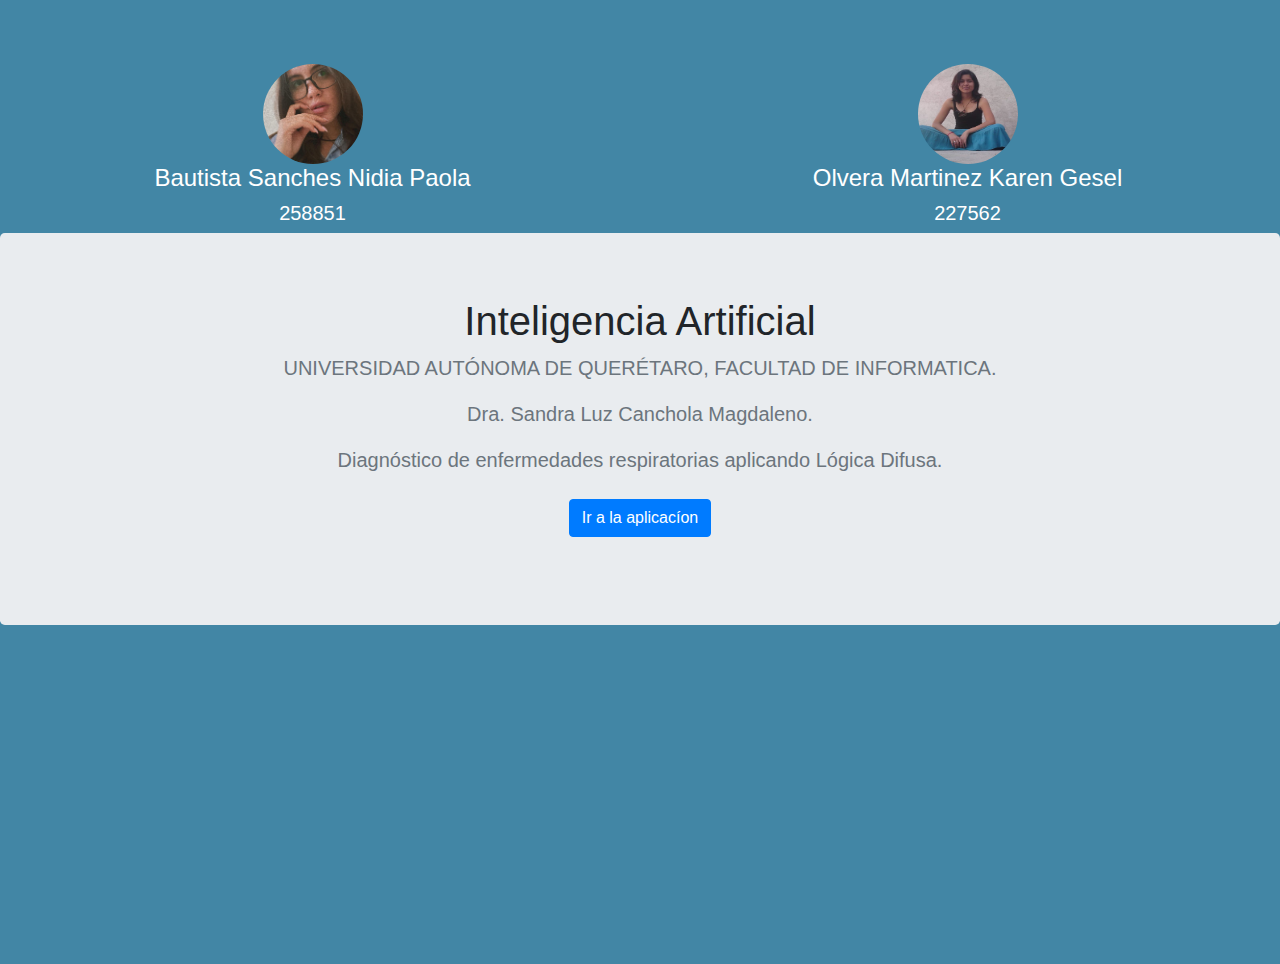
<file: index.html>
<!DOCTYPE html>
<html lang="en">

<head>

  <meta charset="utf-8">
  <meta http-equiv="X-UA-Compatible" content="IE=edge">
  <meta name="viewport" content="width=device-width, initial-scale=1, shrink-to-fit=no">
  <meta name="description" content="">
  <meta name="author" content="">

  <title>Index</title>

  <!-- Custom fonts for this template
  <link href="vendor/fontawesome-free/css/all.min.css" rel="stylesheet" type="text/css">

  Custom styles for this template
  <link href="css/sb-admin.css" rel="stylesheet">-->
  <link rel="stylesheet" href="https://stackpath.bootstrapcdn.com/bootstrap/4.4.1/css/bootstrap.min.css" integrity="sha384-Vkoo8x4CGsO3+Hhxv8T/Q5PaXtkKtu6ug5TOeNV6gBiFeWPGFN9MuhOf23Q9Ifjh" crossorigin="anonymous">
</head>

<body style="background:rgb(66, 134, 165); overflow: hidden;" id="contenedor-principal" class="">
	<div style="margin-top:5%;" class="row">
		<div style="text-align: center;" class="col-lg-6">
			<img src="img/pau.jpg" class="bd-placeholder-img rounded-circle" width="100" height="100">
			<!-- <svg class="bd-placeholder-img rounded-circle" width="140" height="140" xmlns="http://www.w3.org/2000/svg" preserveAspectRatio="xMidYMid slice" focusable="false" role="img" aria-label="Placeholder: 140x140"><title>Placeholder</title><rect width="100%" height="100%" fill="#777"></rect><text x="50%" y="50%" fill="#777" dy=".3em">140x140</text></svg> -->
			<h4 style="color:white">Bautista Sanches Nidia Paola</h4>
			<h5 style="color:white">258851</h5>
		</div><!-- /.col-lg-4 -->
		<div style="text-align: center;" class="col-lg-6">
			<img src="img/gis.jpg" class="bd-placeholder-img rounded-circle" width="100" height="100">
			<h4 style="color:white">Olvera Martinez Karen Gesel</h4>
			<h5 style="color:white">227562</h5>
		</div><!-- /.col-lg-4 -->    
  </div>
  <section class="jumbotron text-center">
    <div class="container">
      <h1 class="jumbotron-heading">Inteligencia Artificial</h1>
      <p class="lead text-muted">UNIVERSIDAD AUTÓNOMA DE QUERÉTARO, FACULTAD DE INFORMATICA.</p>
      <p class="lead text-muted">Dra. Sandra Luz Canchola Magdaleno.</p>
      <p class="lead text-muted">Diagnóstico de enfermedades respiratorias aplicando Lógica Difusa.</p>
      <p>
        <a href="pregunta.html" class="btn btn-primary my-2">Ir a la aplicacíon</a>
      </p>
    </div>
  </section>
</body>
<script type="text/javascript">
  altura = Math.max(document.documentElement.clientHeight, window.innerHeight);
  ancho = Math.max(document.documentElement.clientWidth, window.innerWidth);
    console.log(document.getElementById('contenedor-principal'));
  document.getElementById('contenedor-principal').style.minHeight = altura+'px';
  document.getElementById('contenedor-principal').style.minWidth = ancho+'px';
</script>
<!-- Bootstrap core JavaScript
<script src="vendor/jquery/jquery.min.js"></script>
<script src="js/funciones.js"></script>
<script src="vendor/bootstrap/js/bootstrap.bundle.min.js"></script>

 Core plugin JavaScript
<script src="vendor/jquery-easing/jquery.easing.min.js"></script>-->

<script src="https://code.jquery.com/jquery-3.4.1.slim.min.js" integrity="sha384-J6qa4849blE2+poT4WnyKhv5vZF5SrPo0iEjwBvKU7imGFAV0wwj1yYfoRSJoZ+n" crossorigin="anonymous"></script>
<script src="https://cdn.jsdelivr.net/npm/popper.js@1.16.0/dist/umd/popper.min.js" integrity="sha384-Q6E9RHvbIyZFJoft+2mJbHaEWldlvI9IOYy5n3zV9zzTtmI3UksdQRVvoxMfooAo" crossorigin="anonymous"></script>
<script src="https://stackpath.bootstrapcdn.com/bootstrap/4.4.1/js/bootstrap.min.js" integrity="sha384-wfSDF2E50Y2D1uUdj0O3uMBJnjuUD4Ih7YwaYd1iqfktj0Uod8GCExl3Og8ifwB6" crossorigin="anonymous"></script>

</html>
</file>
